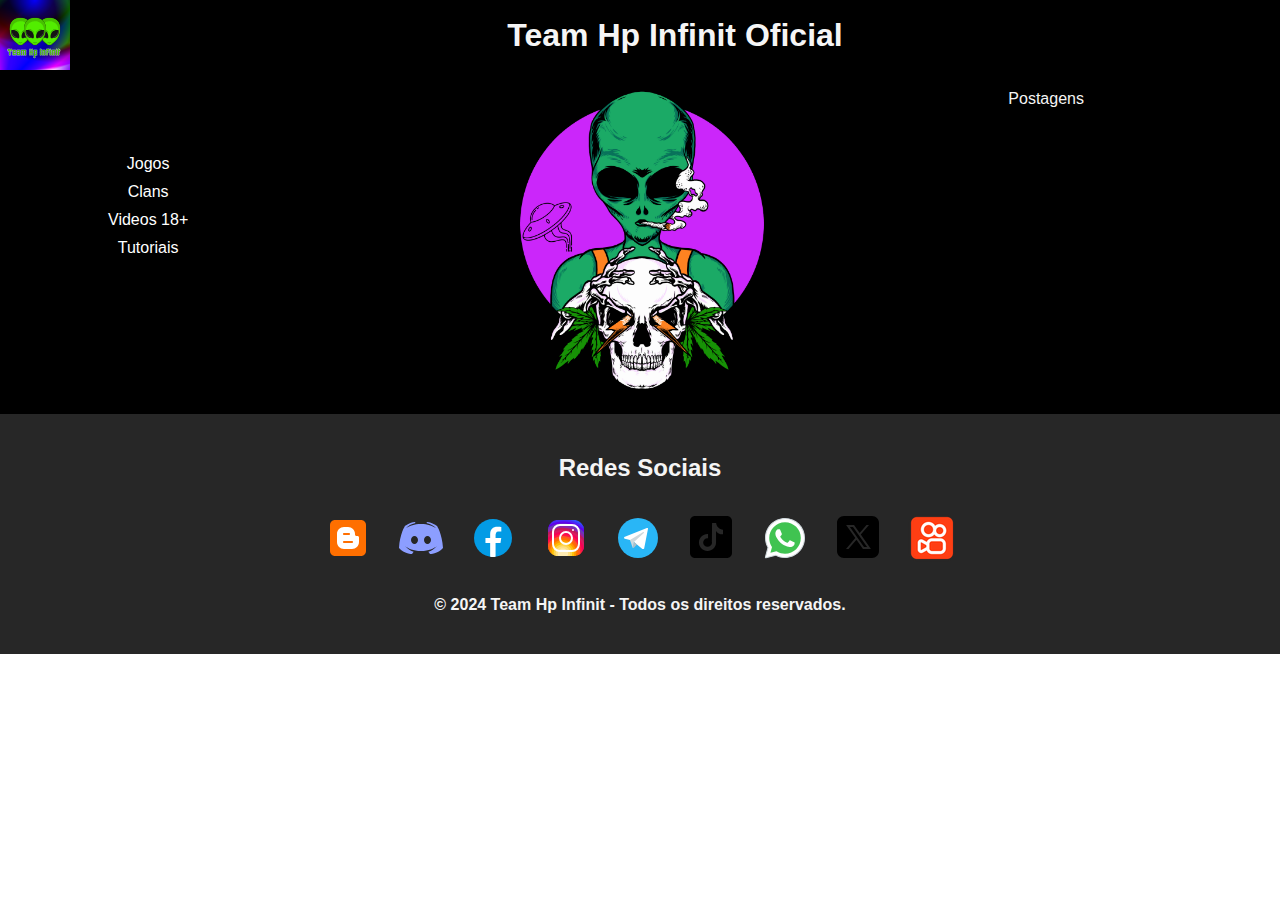
<file: index.html>
<!DOCTYPE html>
<html lang="pt-br">
<head>
    <meta charset="UTF-8">
    <meta name="viewport" content="width=device-width, initial-scale=1.0">
    <meta name="keywords" content="TeamHpInfinit, jogos, online, gameplays, dicas, consoles, retro">
    <meta name="description" content="Equipe de jogos online forcada na diversão">
    <meta name="author" content="Team Hp Infinit">
    <title>Team Hp Infinit</title>
    <link rel="stylesheet" href="grid.css">
    <link rel="shortcut icon" href="arquivos/fav/fav.png" type="image/x-icon">
</head>
<body>
    <header>
        <div class="header item grid">
            <div class="logo">
                <img src="arquivos/logo/logo.svg" alt="logotipo">
            <div class="cabecalho">
            <h1>
                Team Hp Infinit Oficial
            </h1>
            </div>
            </div>
        </div>
    </header>
    <main>
      
      
        <div class="main grid2">

            <!--Aqui começa o main-->
            <div class="item2">
                <div class="banner">
                    <img src="arquivos/aliens/sobre.png" alt="">
                </div>
            </div>
            <!--Aqui termina o main-->

            <!--Aqui começa o aside-->
            <div class="aside item4">
                <div class="">
                    Postagens
                </div>
            </div>
            <!--Aqui termina o aside-->

            <!--Aqui começa o menu-->
            <div class="menu item5">
                <div class="menu-flex">
                    <nav>
                        <ul>
                            <li><a href="jogos/geiko/geiko.html" title="Jogos">Jogos</a></li>
                            <li><a href="#" title="Clans">Clans</a></li>
                            <li><a href="#" title="Videos +18">Videos 18+</a></li>
                            <li><a href="#" title="Tutoriais">Tutoriais</a></li>
                        </ul>
                    </nav>
                </div>
            </div>
            <!--Aqui termina o menu-->

        </div>
        
    </main>
    <footer>
        <div class="footer item3 grid3">
            <!--Aqui começa as redes sociais-->
            <div class="redes-sociais">
            <h2>
                Redes Sociais
            </h2>
            <a href="" target="_blank" title="Blogger"><img src="arquivos/redes/icons8-blogger-color/icons8-blogger-48.svg" alt="Blogger"></a>
            <a href="" target="_blank" title="Discord"><img src="arquivos/redes/icons8-discord-color/icons8-discord-48.svg" alt="Discord"></a>
            <a href="https://www.facebook.com/people/Team-Hp-Infinit/61560400694252/?mibextid=kFxxJD" target="_blank" title="Facebook"><img src="arquivos/redes/icons8-facebook-color/icons8-facebook-48.svg" alt="Facebook"></a>
            <a href="https://www.instagram.com/teamhpinfinit?utm_source=qr&igsh=MWdtY3I4NDYzZGd2aQ==" target="_blank" title="Instagram"><img src="arquivos/redes/icons8-instagram-color/icons8-instagram-48.svg" alt="Instagram"></a>
            <a href="https://t.me/+5586920014542" target="_blank" title="Telegram"><img src="arquivos/redes/icons8-telegram-color/icons8-telegram-48.svg" alt="Telegram"></a>
            <a href="tiktok.com/@team.hp.infinit" target="_blank" title="TikTok"><img src="arquivos/redes/icons8-tik-tok-ios-17-filled/icons8-tik-tok-50.svg" alt="TikTok"></a>
            <a href="https://wa.me/+5586920014542" target="_blank" title="Whatsapp"><img src="arquivos/redes/icons8-whatsapp-color/icons8-whatsapp-48.svg" alt="Whatsapp"></a>
            <a href="https://x.com/Teamhpinfinit?t=PZ8WOfykZoH-cZoX8q7hww&s=09" target="_blank" title="Twitter"><img src="arquivos/redes/icons8-twitterx-ios-17-filled/icons8-twitterx-50.svg" alt="Twitter"></a>
            <a href="https://k.kwai.com/u/@teamhpinfinitt/k6mySCFJ" target="_blank" title="Kwai"><img src="arquivos/redes/kwai/kwai.png" alt="Kwai"></a>
            </div>
            <!--Aqui termina as redes sociais-->
            <!--Aqui é a copyright-->
          <div class="copy">
            <h4>
                © 2024 Team Hp Infinit - Todos os direitos reservados.
            </h4>
          </div>
          <!--Aqui termina a copyright-->
        </div>
    </footer>
</body>
</html>
</file>
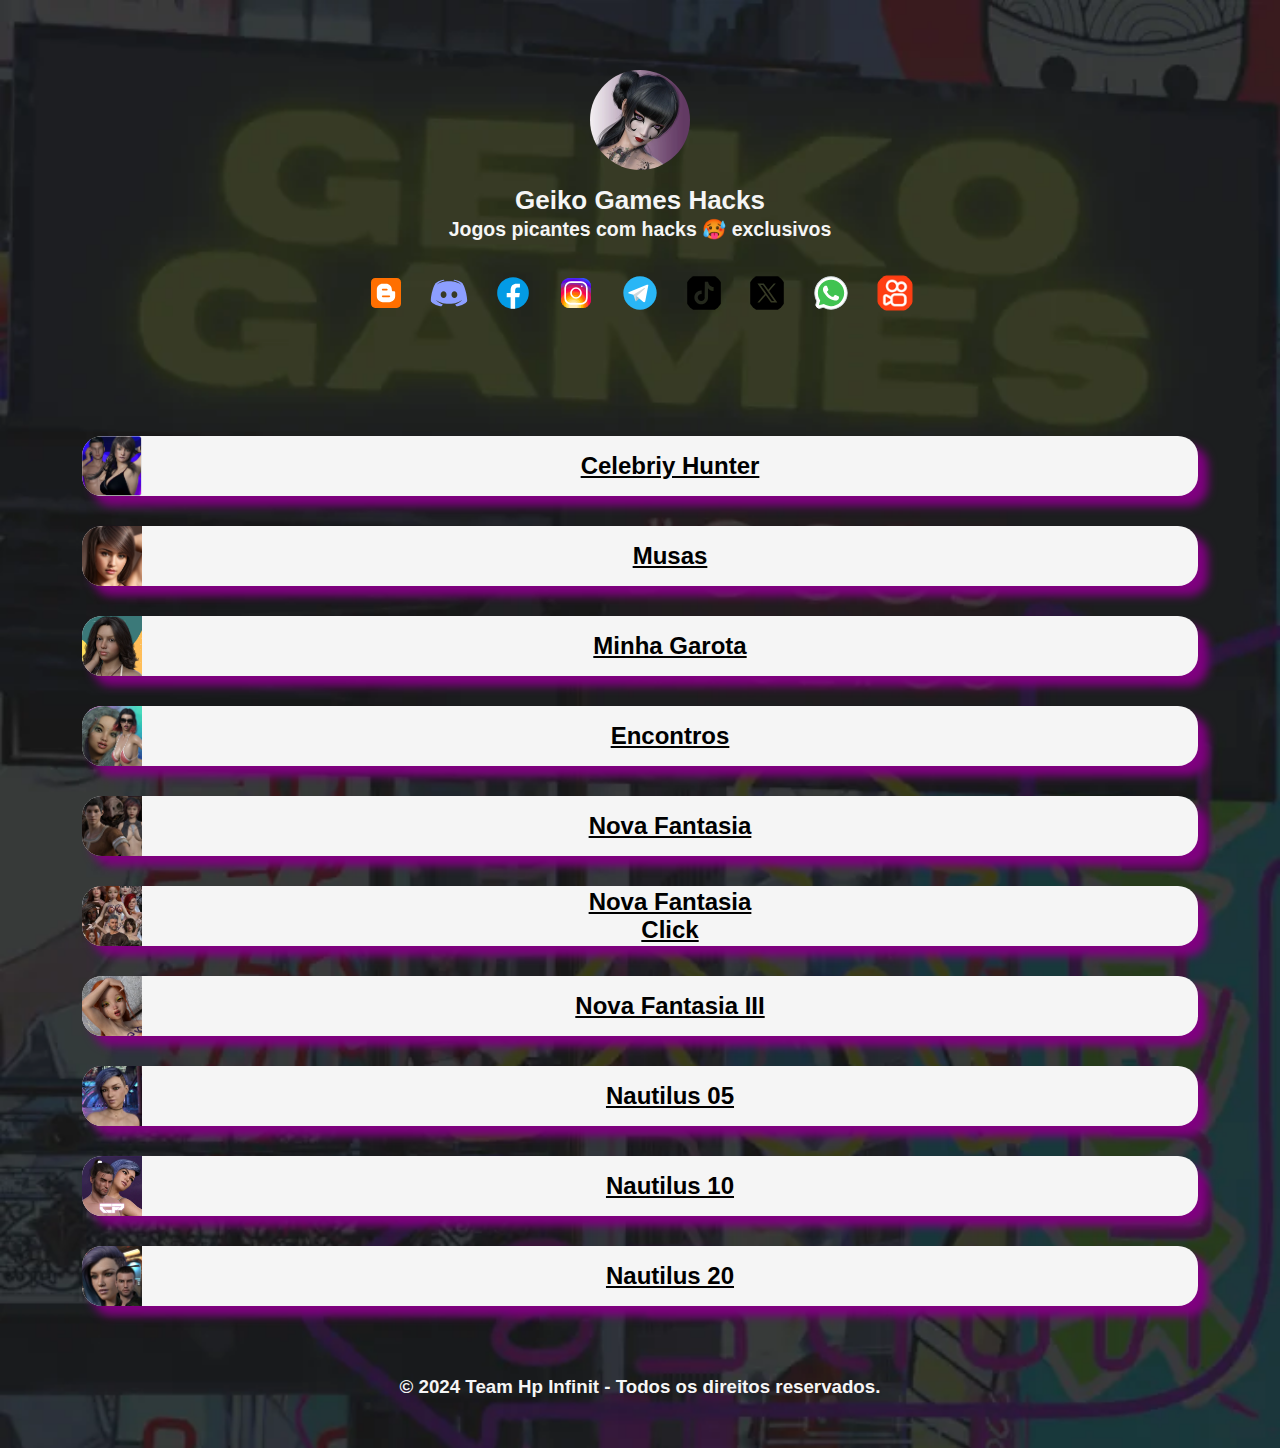
<file: jogos/geiko/geiko.html>
<!DOCTYPE html>
<html lang="pt-br">

<head>
    <meta charset="UTF-8">
    <meta name="viewport" content="width=device-width, initial-scale=1.0">
    <meta name="keywords" content="TeamHpInfinit, jogos, online, gameplays, dicas, consoles, retro">
    <meta name="description" content="Equipe de jogos online forcada na diversão">
    <meta name="author" content="Team Hp Infinit">
    <link rel="shortcut icon" href="img/fav/fav.png" type="image/x-icon">
    <title>Geiko Games Hacks</title>
    <link rel="stylesheet" href="grid.css">
</head>

<body>
    <header>
        <div class="header grid1">

            <div class="logo">
                <img src="img/perfilGeiko.webp" alt="logotipo">
                <h1>
                    Geiko Games Hacks
                </h1>
                <h2>
                    Jogos picantes com hacks 🥵 exclusivos
                </h2>

                <div class="redes">
                    <i><a href="https://teamhpinfinit.blogspot.com/p/team-hp-infinit.html" target="_blank" title="Blogger"><img src="img/redes/icons8-blogger-color/icons8-blogger-48.svg" alt="Blogger"></a></i>
                    <i><a href="https://discord.com/invite/h3gZvH2p5C" target="_blank" title="Discord"><img src="img/redes/icons8-discord-color/icons8-discord-48.svg" alt="Discord"></a></i>
                    <i><a href="https://www.facebook.com/people/Team-Hp-Infinit/61560400694252/?mibextid=kFxxJD" target="_blank" title="Facebook"><img src="img/redes/icons8-facebook-color/icons8-facebook-48.svg" alt="Facebook"></a></i>
                    <i><a href="https://www.instagram.com/teamhpinfinit/?utm_source=qr&igsh=MWdtY3I4NDYzZGd2aQ%3D%3D" target="_blank" title="Instagram"><img src="img/redes/icons8-instagram-color/icons8-instagram-48.svg" alt="Instagram"></a></i>
                    <i><a href="https://t.me/+5586920014542" target="_blank" title="Telegram"><img src="img/redes/icons8-telegram-color/icons8-telegram-48.svg" alt="Telegram"></a></i>
                    <i><a href="https://tiktok.com/@team.hp.infinit" target="_blank" title="TikTok"><img src="img/redes/icons8-tik-tok-ios-17-filled/icons8-tik-tok-50.svg"
                                alt="TikTok"></a></i>
                    <i><a href="https://x.com/Teamhpinfinit?t=PZ8WOfykZoH-cZoX8q7hww&s=09&mx=2" target="_blank" title="Twitter"><img src="img/redes/icons8-twitterx-ios-17-filled/icons8-twitterx-50.svg"
                                alt="Twitter"></a></i>
                    <i><a href="https://api.whatsapp.com/send/?phone=%2B5586920014542&text&type=phone_number&app_absent=0" target="_blank" title="Whatsapp"><img src="img/redes/icons8-whatsapp-color/icons8-whatsapp-48.svg" alt="Whatsapp"></a></i>
                    <i><a href="https://k.kwai.com/u/@teamhpinfinitt/k6mySCFJ" target="_blank" title="Kwai"><img src="img/redes/kwai/kwai.png" alt="Kwai"></a></i>
                </div>

            </div>

        </div>
    </header>
    <main>
        <div class="main grid2">
            <div class="lista-jogos">


                <div class="celebrity op">
                    <img src="img/icon-jogos/CelebrityHunter.png" alt="Celebrity imagem">
                    <div class="text">
                        <h2>
                            <a href="Lista-Jogos-Mods/lista-jogos-mods.html">Celebriy Hunter</a>
                        </h2>
                    </div>
                </div>


                <div class="celebrity op">
                    <img src="img/icon-jogos/Musas.png" alt="Musas imagem">
                    <div class="text">
                        <h2>
                            <a href="Lista-Jogos-Mods/lista-jogos-mods.html">Musas</a>
                        </h2>
                    </div>
                </div>


                <div class="celebrity op">
                    <img src="img/icon-jogos/MinhaGarota.png" alt="Minha Garota imagem">
                    <div class="text">
                        <h2>
                            <a href="Lista-Jogos-Mods/lista-jogos-mods.html">Minha Garota</a>
                        </h2>
                    </div>
                </div>


                <div class="celebrity op">
                    <img src="img/icon-jogos/Encontros.png" alt="Encontros imagem">
                    <div class="text">
                        <h2>
                            <a href="Lista-Jogos-Mods/lista-jogos-mods.html">Encontros</a>
                        </h2>
                    </div>
                </div>


                <div class="celebrity op">
                    <img src="img/icon-jogos/NovaFantasia.jpg" alt="Nova Fantasia imagem">
                    <div class="text">
                        <h2>
                            <a href="Lista-Jogos-Mods/lista-jogos-mods.html">Nova Fantasia</a>
                        </h2>
                    </div>
                </div>


                <div class="celebrity op">
                    <img src="img/icon-jogos/NovaFantasiaClick.jpg" alt="Nova Fantasia Click">
                    <div class="text">
                        <h2>
                            <a href="Lista-Jogos-Mods/lista-jogos-mods.html">Nova Fantasia Click</a>
                        </h2>
                    </div>
                </div>


                <div class="celebrity op">
                    <img src="img/icon-jogos/NovaFantasiaIII.png" alt="Nova Fantasia 3 imagem">
                    <div class="text">
                        <h2>
                            <a href="Lista-Jogos-Mods/lista-jogos-mods.html">Nova Fantasia III</a>
                        </h2>
                    </div>
                </div>


            <div class="celebrity op">
                <img src="img/icon-jogos/Nautilus05.webp" alt="Nautilus 05 imagem">
                <div class="text">
                    <h2>
                        <a href="Lista-Jogos-Mods/lista-jogos-mods.html">Nautilus 05</a>
                    </h2>
                </div>
            </div>


            <div class="celebrity op">
                <img src="img/icon-jogos/Nautilus10.png" alt="Nautilus 10 imagem">
                <div class="text">
                    <h2>
                        <a href="Lista-Jogos-Mods/lista-jogos-mods.html">Nautilus 10</a>
                    </h2>
                </div>
            </div>


            <div class="celebrity op">
                <img src="img/icon-jogos/Nautilus20.png" alt="Nautilus 20 imagem">
                <div class="text">
                    <h2>
                        <a href="Lista-Jogos-Mods/lista-jogos-mods.html">Nautilus 20</a>
                    </h2>
                </div>
            </div>

            </div>
        </div>
    </main>
    <footer>
        <div class="copy">
            <h3>
                © 2024 Team Hp Infinit - Todos os direitos reservados.
            </h3>
        </div>
    </footer>
</body>

</html>
</file>
<file: grid.css>
@import url(flex.css);
@import url(img.css);
@import url(format.css);
.grid{
    display: grid;
    grid-template-areas: "header";
}
.grid2{
    display: grid;
    grid-template-areas: "menu main main aside";
}
.grid3{
    display: grid;
    grid-template-areas: "footer";
}
.item{
    grid-area: header;
    background-color: black;
    
}
.item2{
    grid-area: main;
    background-color: black;
    padding: 20px;
}
.item3{
    grid-area: footer;
    background-color: rgba(0, 0, 0, 0.849);
    padding: 20px;
}
.item4{
    grid-area: aside;
    background-color: black;
    padding: 20px;
}
.item5{
grid-area: menu;
    background-color: black;
    padding: 20px;
}
</file>
<file: jogos/geiko/grid.css>
@import url(flex.css);
@import url(format.css);
@import url(img.css);

.grid1{
    display: grid;
    grid-template-areas: "header";
}
.header{
    grid-area: header;
    text-align: center;
}

.grid2 {
    display: grid;
    grid-template-areas: "main";
}

.main {
    grid-area: main;
}
</file>
